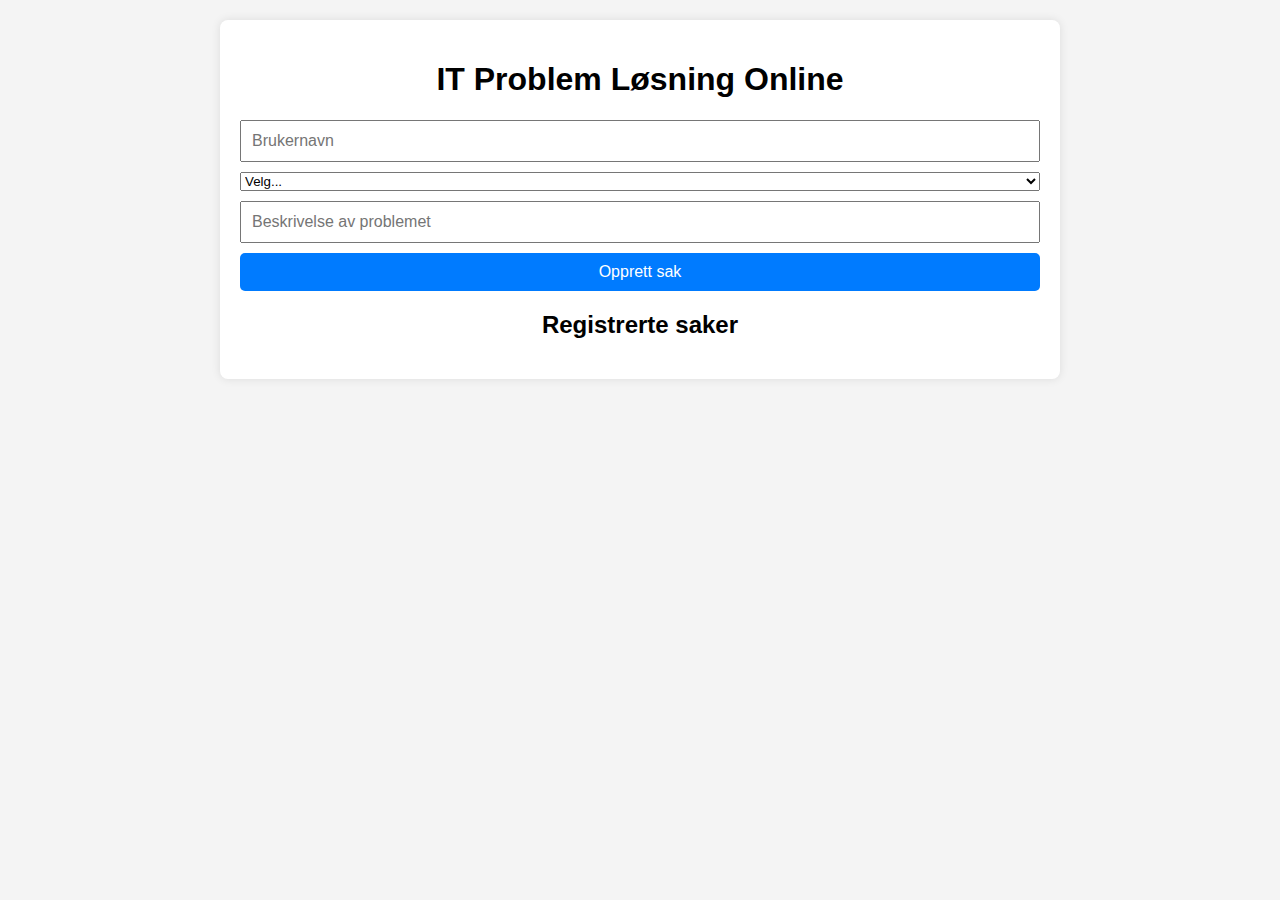
<file: index.html>
<!DOCTYPE html>
<html lang="no">
<head>
    <meta charset="UTF-8">
    <meta name="viewport" content="width=device-width, initial-scale=1.0">
    <title>IT Ticket System</title>
    <link rel="stylesheet" href="style.css">

</head>
<body>
<div class="container">
    <h1>IT Problem Løsning Online</h1>
    <form id="ticketForm">
        <input type="text" id="user" placeholder="Brukernavn" required>
        <select type="text" id="emne" required>
            <option value="">Velg...</option>
            <option value="Pc">Pc</option>
            <option value="Programvare">Programvare</option>
            <option value="Nettverk">Nettverk</option>
            <option value="Annent">Annent Skriv Under</option>
        </select>
        <input type="text" id="issue" placeholder="Beskrivelse av problemet" required>
        <button type="submit">Opprett sak</button>
    </form>

    <h2>Registrerte saker</h2>
    <div id="ticketList"></div>
</div>
</body>
<script src="script.js"></script>
</html>
</file>
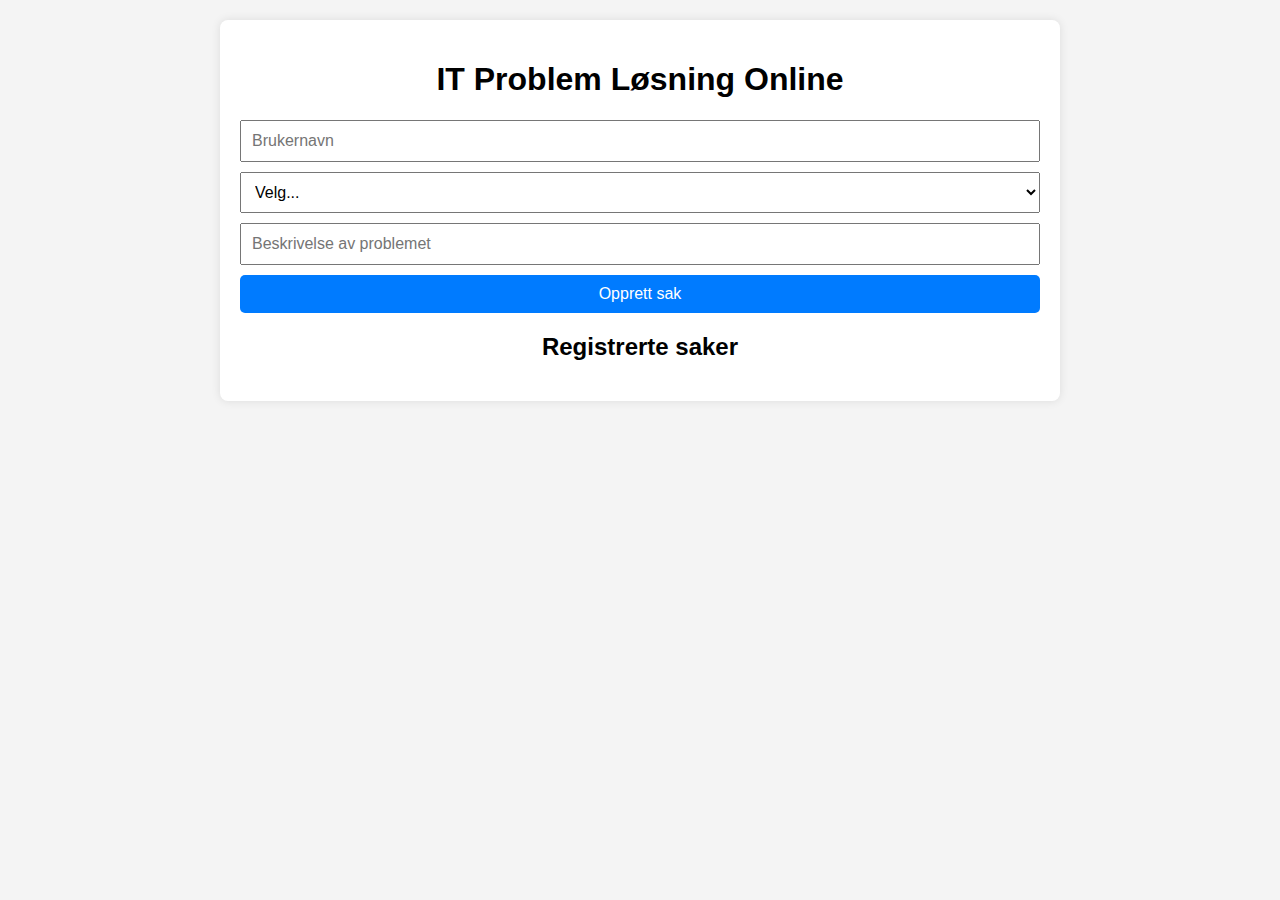
<file: ticket_sys/index.html>
<!DOCTYPE html>
<html lang="no">
<head>
    <meta charset="UTF-8">
    <meta name="viewport" content="width=device-width, initial-scale=1.0">
    <title>IT Ticket System</title>
    <link rel="stylesheet" href="style1.css">

</head>
<body>
<div class="container">
    <h1>IT Problem Løsning Online</h1>
    <form id="ticketForm">
        <input type="text" id="user" placeholder="Brukernavn" required>
        <select id="emne" required>
            <option value="">Velg...</option>
            <option value="Pc">Pc</option>
            <option value="Programvare">Programvare</option>
            <option value="Nettverk">Nettverk</option>
            <option value="Annent">Annent Skriv Under</option>
        </select>
        <input type="text" id="issue" placeholder="Beskrivelse av problemet" required>
        <button type="submit">Opprett sak</button>
    </form>

    <h2>Registrerte saker</h2>
    <div id="ticketList"></div>
</div>
</body>
<script src="script1.js"></script>
</html>
</file>
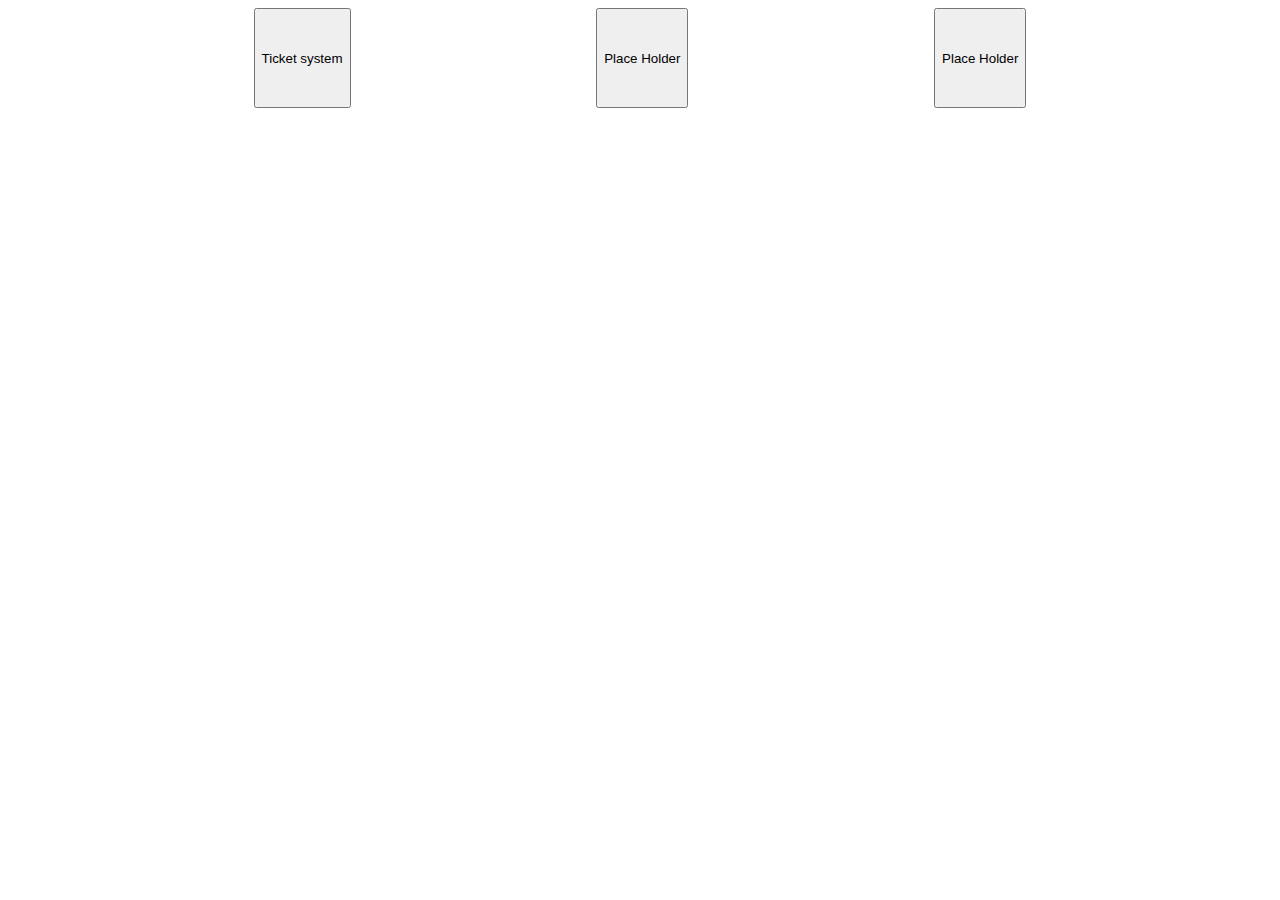
<file: home.html>
<!DOCTYPE html>
<html lang="en">
<head>
    <meta charset="UTF-8">
    <title>Title</title>
    <link rel="stylesheet" href="style2.css">
</head>
<body>
<div class="prosjekt-knapper">
    <button onclick="sys()" id="ticket">Ticket system</button>
    <button>Place Holder</button>
    <button>Place Holder</button>
</div>
</body>
</html>
<script src="script2.js"></script>
</file>
<file: style.css>
body { font-family: Arial, sans-serif; background-color: #f4f4f4; margin: 0; padding: 20px; }
.container { max-width: 800px; margin: auto; background: white; padding: 20px; border-radius: 8px; box-shadow: 0 0 10px rgba(0, 0, 0, 0.1); }
h1, h2 { text-align: center; }
form {
    display: flex; flex-direction: column; gap: 10px;
}
input, button {
    padding: 10px; font-size: 16px;
}
button {
    background-color: #007bff; color: white; border: none; cursor: pointer; border-radius: 5px;
}
button:hover {
    background-color: #0056b3;
}
.ticket {
    border: 1px solid #ccc; padding: 15px; margin: 10px 0; border-radius: 5px; background: #fff;
}
.resolved {
    background-color: #d4edda;
}
.btn-group { display: flex; gap: 10px; }
</file>
<file: ticket_sys/style1.css>
body {
    font-family: Arial, sans-serif;
    background-color: #f4f4f4;
    margin: 0;
    padding: 20px;
}
.container {
    max-width: 800px;
    margin: auto;
    background: white;
    padding: 20px;
    border-radius: 8px;
    box-shadow: 0 0 10px rgba(0, 0, 0, 0.1);
}
h1, h2 {
    text-align: center;
}
form {
    display: flex;
    flex-direction: column;
    gap: 10px;
}
input, button, select {
    padding: 10px;
    font-size: 16px;
}
button {
    background-color: #007bff;
    color: white;
    border: none;
    cursor: pointer;
    border-radius: 5px;
}
button:hover {
    background-color: #0056b3;
}
.ticket {
    border: 1px solid #ccc;
    padding: 15px;
    margin: 10px 0;
    border-radius: 5px;
    background: #fff;
}
.resolved {
    background-color: #d4edda;
}
.btn-group {
    display: flex;
    gap: 10px;
}
</file>
<file: style2.css>
.prosjekt-knapper{

    display: flex;
    height: 100px;
    justify-content: space-evenly;


}
</file>
